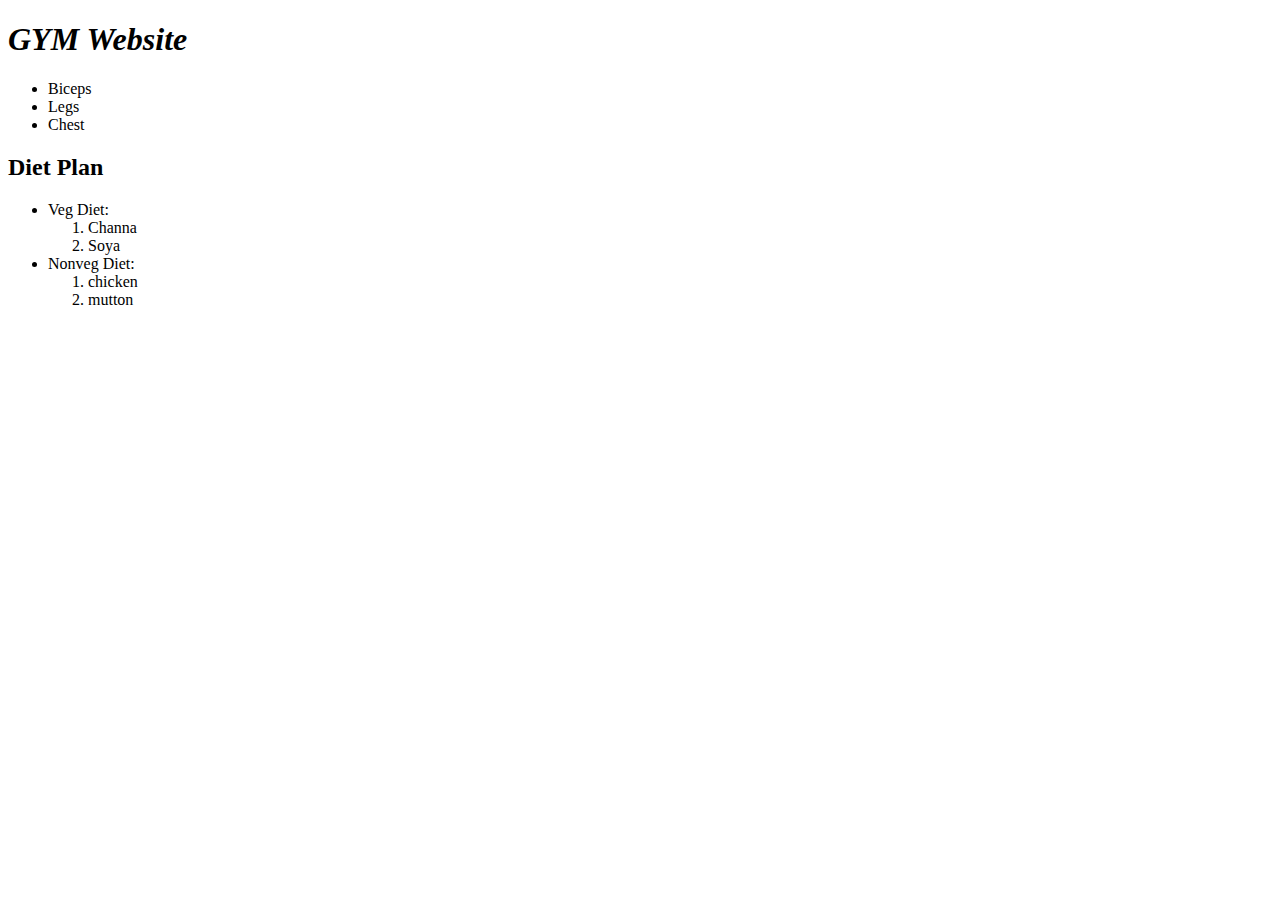
<file: CSS/index.html>
<!DOCTYPE html>
<html lang="en">

<head>
    <meta charset="UTF-8">
    <meta name="viewport" content="width=device-width, initial-scale=1.0">
    <title>Inline CSS</title>
</head>

<body>
    <h1 style="font-style: oblique; ">GYM Website</h1> <!--example of inline css-->
    <ul>
        <li>Biceps</li>
        <li>Legs</li>
        <li>Chest</li>

    </ul>
    <h2>Diet Plan</h2>
    <ul>
        <li>Veg Diet:
            <ol>
                <li>Channa</li>
                <li>Soya</li>
            </ol>
        </li>
        <li>
            Nonveg Diet:
            <ol>
                <li>chicken</li>
                <li>mutton</li>
            </ol>
        </li>
    </ul>
</body>

</html>
</file>
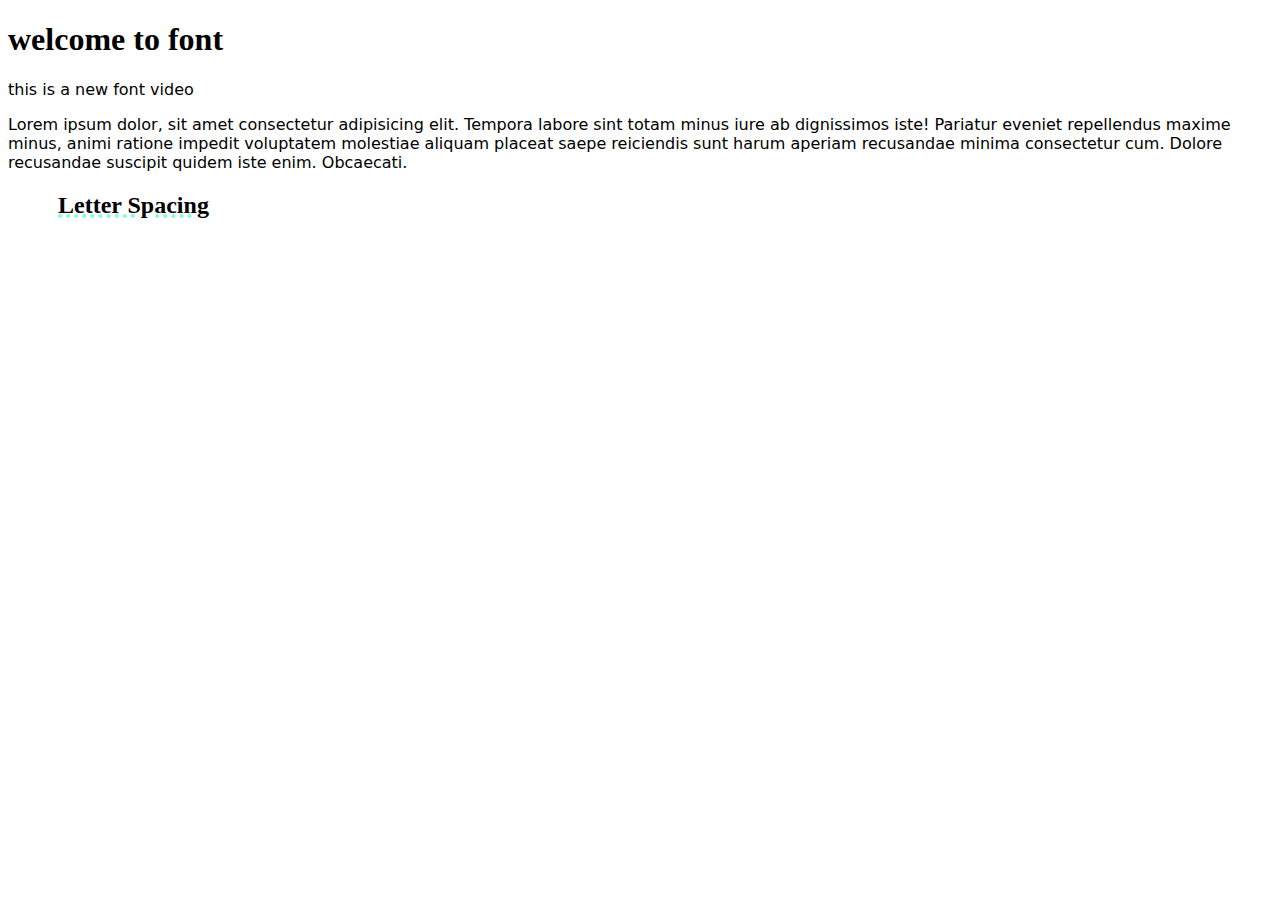
<file: CSS/Day 19/index.html>
<!DOCTYPE html>
<html lang="en">

<head>
    <meta charset="UTF-8">
    <meta name="viewport" content="width=device-width, initial-scale=1.0">
    <title>Document</title>
    <style>
        @import url('https://fonts.googleapis.com/css2?family=Baloo+Bhai+2:wght@400..800&display=swap');

        p {
            /* font-family: 'Times New Roman', Times, serif ; */
            font-family: system-ui, -apple-system, BlinkMacSystemFont, 'Segoe UI', Roboto, Oxygen, Ubuntu, Cantarell, 'Open Sans', 'Helvetica Neue', sans-serif;
            /* font-weight: 600; */
            /* text-decoration: underline; */
            /* line-height: 5; */


        }

        h2 {
            text-transform: capitalize;
            text-decoration: dotted;
            text-decoration-color: blue;
            text-decoration: underline;
            text-decoration-color: aquamarine;
            text-decoration-style: dotted;
            text-decoration-thickness: 4px;
            text-indent: 50px;

        }

        p {}
    </style>
</head>

<body>
    <h1>welcome to font</h1>
    <p>this is a new font video</p>
    <p>Lorem ipsum dolor, sit amet consectetur adipisicing elit. Tempora labore sint totam minus iure ab dignissimos
        iste! Pariatur eveniet repellendus maxime minus, animi ratione impedit voluptatem molestiae aliquam placeat
        saepe reiciendis sunt harum aperiam recusandae minima consectetur cum. Dolore recusandae suscipit quidem iste
        enim. Obcaecati.</p>
    <h2>Letter spacing</h2>
</body>

</html>
</file>
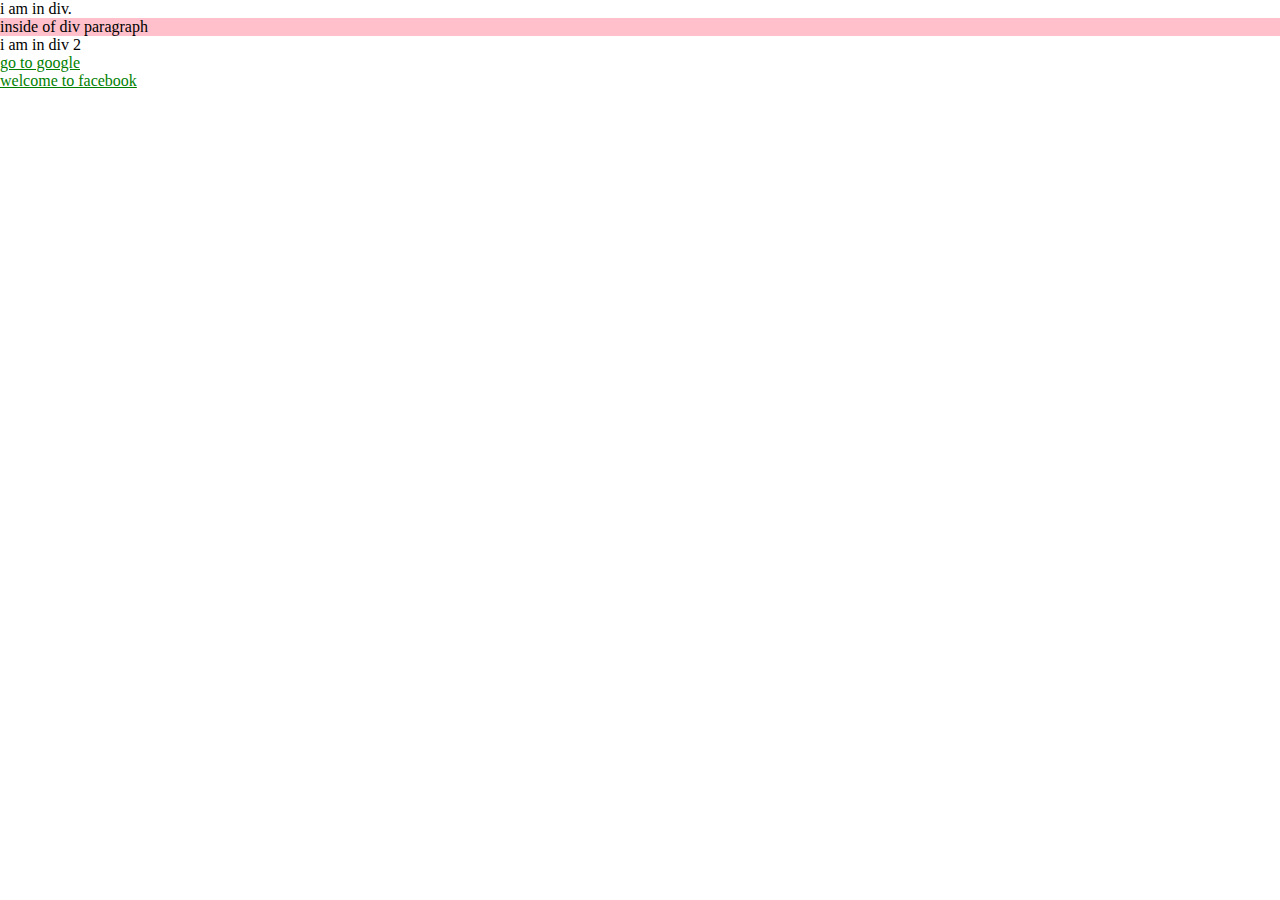
<file: HTML/Day 2/index.html>
<!DOCTYPE html>
<html lang="en">

<head>
    <meta charset="UTF-8">
    <meta name="viewport" content="width=device-width, initial-scale=1.0">
    <title>CSS selector</title>
    <style>
        /* element selector */
        /* div{
            background-color: red;
        } */
        /* class selector */
        /* .green{
            background-color: green;
        } */
        /* id selector */
        /* #red{
            background-color: red;
        } */
        /* child selector */
        div>p {
            background-color: blue;
        }

        /* Descendent Selector */
        div p {
            background-color: pink;
        }

        /* universal selector */
        * {
            margin: 0;
            padding: ;

        }

        /* Pseudo Selector */
        a:link {
            color: green
        }

        a:visited {
            color: yellow
        }

        a:active {
            background-color: red;
        }

        a:hover {
            background-color: brown;
        }
    </style>
</head>

<body>
    <div id="red">
        i am in div.
        <article>
            <p>inside of div paragraph</p>
        </article>

    </div>
    <div class="green">
        i am in div 2
    </div>
    <a href="https://google.com">

        go to google
    </a>
    <br>
    <a href="https://facebook.com">welcome to facebook</a>
</body>

</html>
</file>
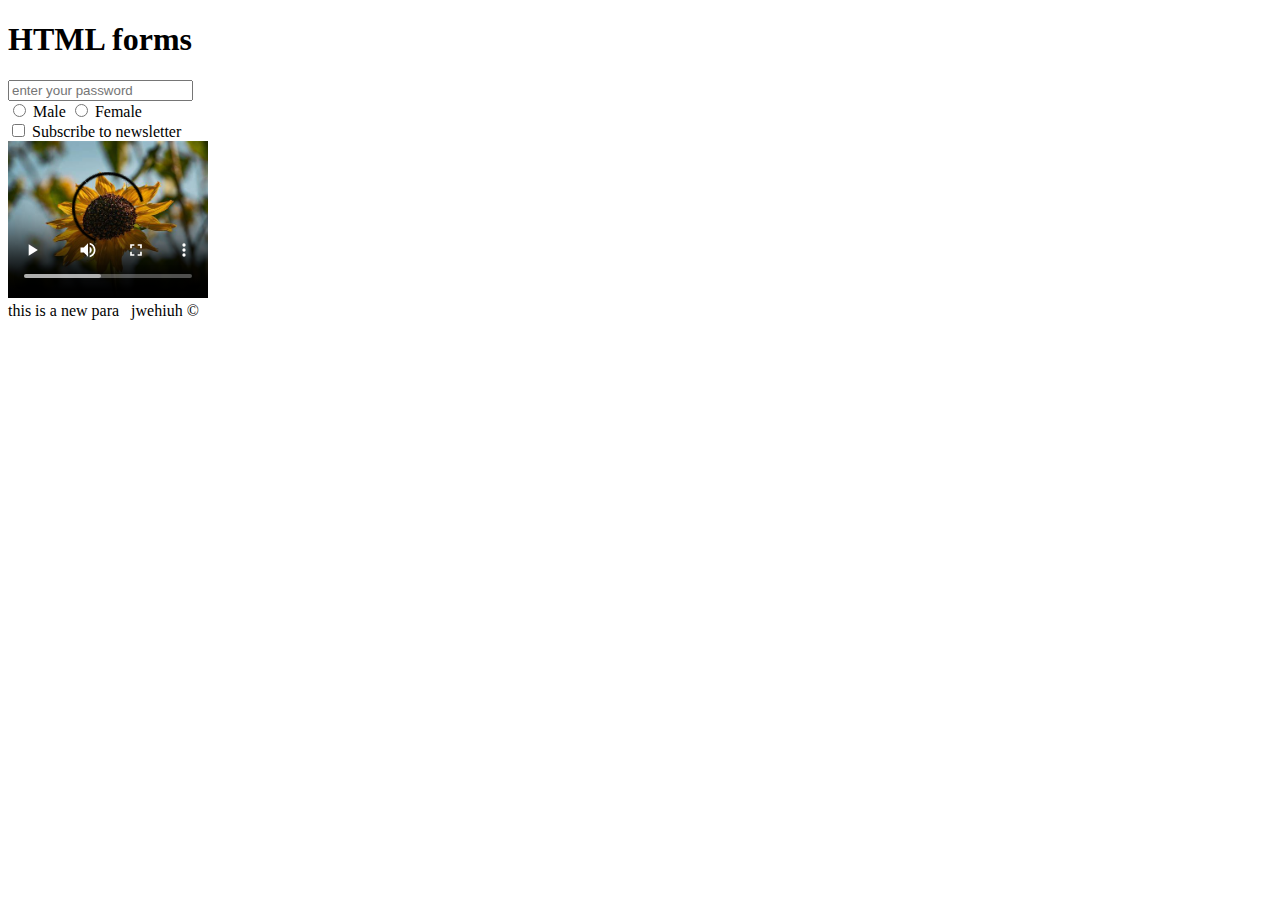
<file: HTML/Day1/index.html>
<!DOCTYPE html>
<html lang="en">

<head>
    <meta charset="UTF-8">
    <meta name="viewport" content="width=device-width, initial-scale=1.0">
    <title>
        form
    </title>
</head>

<body>
    <h1>HTML forms</h1>
    <form action="text" name="username" placeholder="enter username">
        <input type="password" name="password" placeholder="enter your password">
        <div>
            <input type="radio" id="male" name="gender" value="male"></input>
            <label for="male">Male</label>
            <input type="radio" id="female" name="gender" value="female">
            <label for="Female">Female</label>
            <!-- <input type="ra udio" id="gay" name="gender" value="gayy"> -->
            <!-- <label for="gay">Gay</label> -->
        </div>
        <div>
            <input type="checkbox" id="subscribe" name="subscribe" value="yes">
            <label for="subscribe">Subscribe to newsletter</label>
        </div>
        <div>
            <video src="video.mp4" controls loop sound width="200" poster="OIP.jpg"></video>
        </div>
        <div>this is a new para &nbsp; jwehiuh &copy;</div>

</body>

</html>
</file>
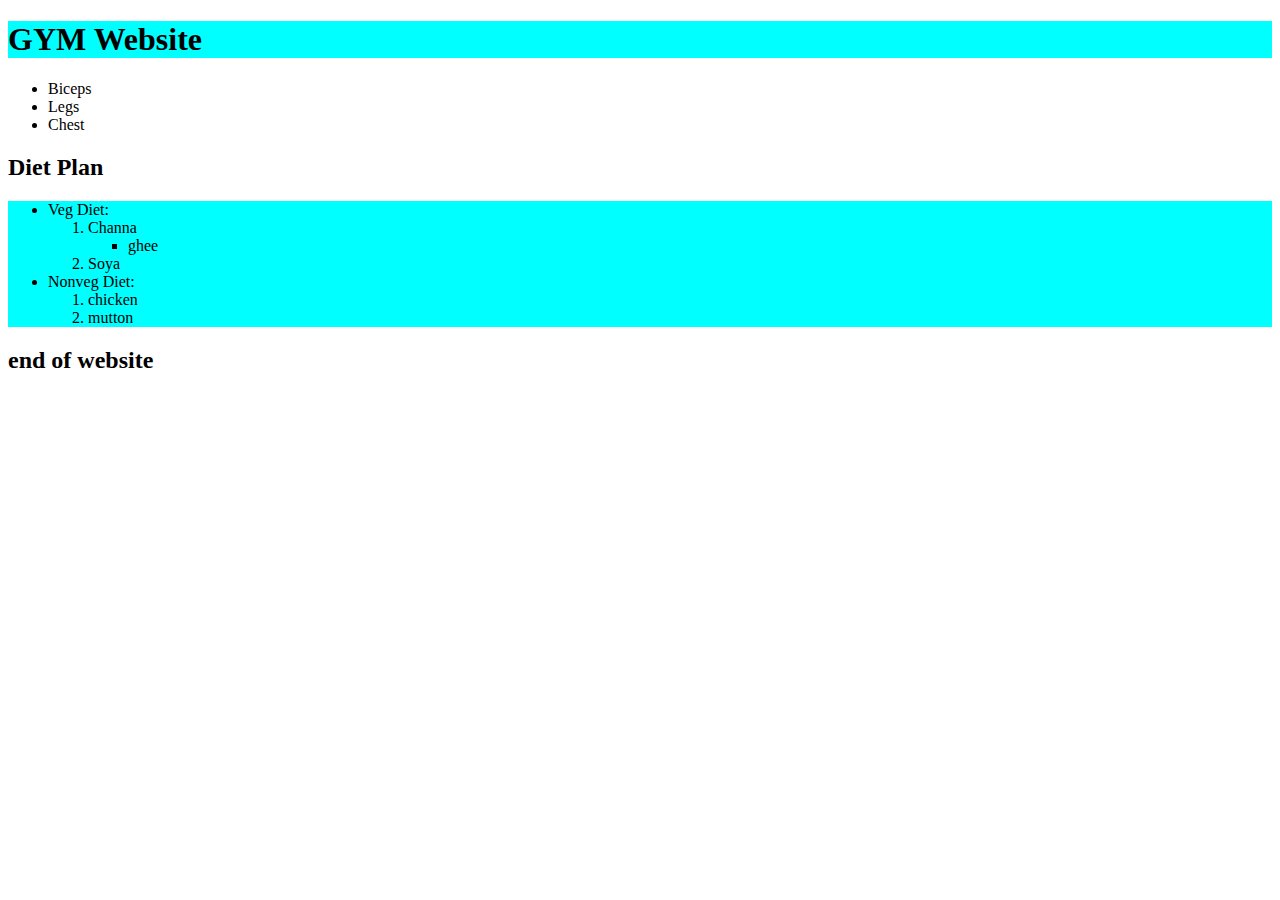
<file: CSS/external.html>
<!DOCTYPE html>
<html lang="en">

<head>
    <meta charset="UTF-8">
    <meta name="viewport" content="width=device-width, initial-scale=1.0">
    <title>External css</title>
    <link rel="stylesheet" href="./style.css">
</head>

<body>
    <h1 class="third">GYM Website</h1> <!--example of inline css-->
    <ul>
        <li>Biceps</li>
        <li>Legs</li>
        <li>Chest</li>

    </ul>
    <h2 id="first">Diet Plan</h2>
    <ul class="third">
        <li>Veg Diet:
            <ol>
                <li>Channa
                    <ul>

                        <li>ghee</li>
                    </ul>

                </li>
                <li>Soya</li>
            </ol>
        </li>
        <li>
            Nonveg Diet:
            <ol>
                <li>chicken</li>
                <li>mutton</li>
            </ol>
        </li>
    </ul>
    <h2>end of website</h2>
</body>

</html>
</file>
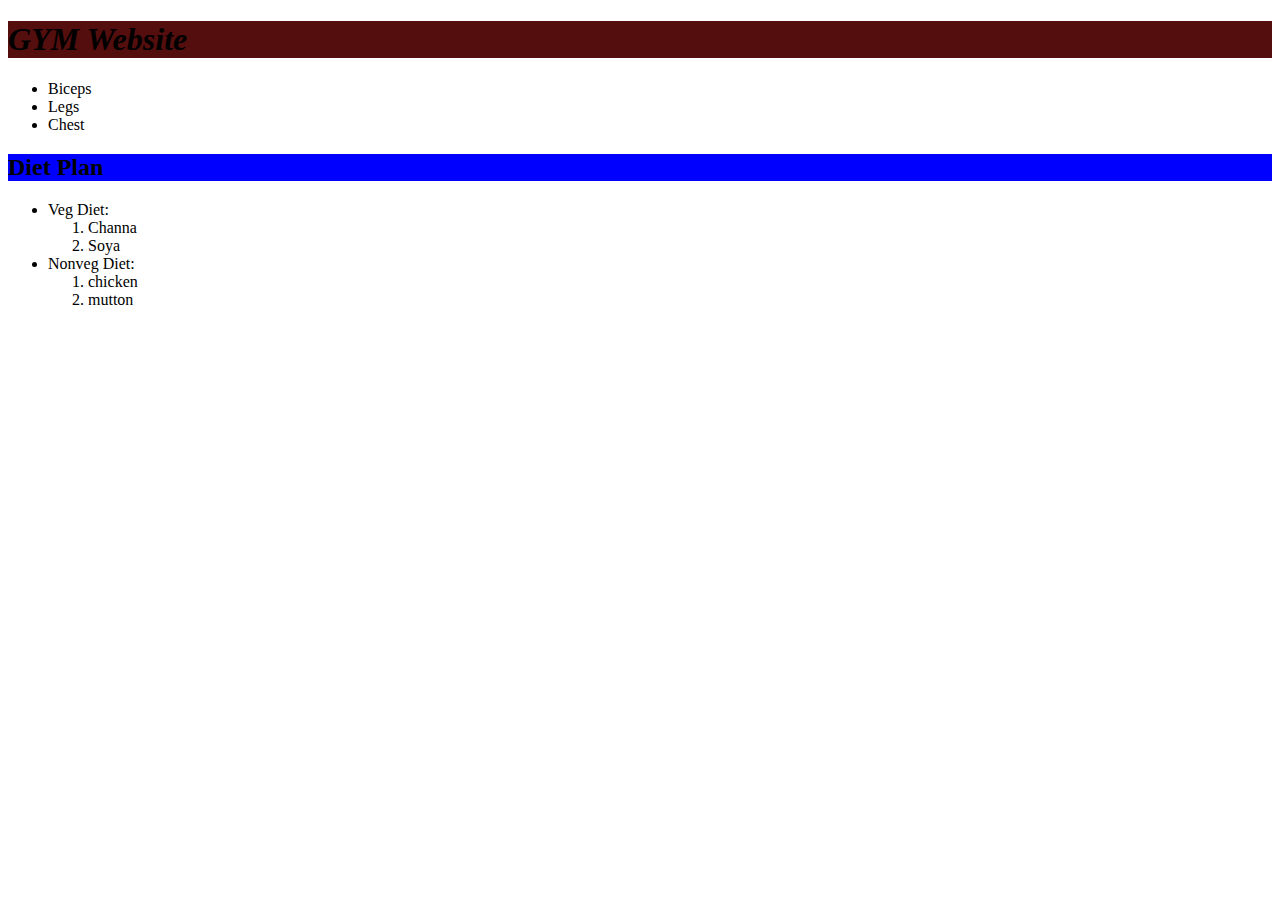
<file: CSS/internal.html>
<!DOCTYPE html>
<html lang="en">

<head>
    <meta charset="UTF-8">
    <meta name="viewport" content="width=device-width, initial-scale=1.0">
    <title>Internal CSS</title>
    <style>
        h1 {
            background-color: rgb(84, 14, 14);
        }
        h2{
            background-color: blue;
        }
    </style>
</head>

<body>
    <h1 style="font-style: oblique; ">GYM Website</h1> <!--example of inline css-->
    <ul>
        <li>Biceps</li>
        <li>Legs</li>
        <li>Chest</li>

    </ul>
    <h2>Diet Plan</h2>
    <ul>
        <li>Veg Diet:
            <ol>
                <li>Channa</li>
                <li>Soya</li>
            </ol>
        </li>
        <li>
            Nonveg Diet:
            <ol>
                <li>chicken</li>
                <li>mutton</li>
            </ol>
        </li>
    </ul>
</body>

</html>
</file>
<file: CSS/style.css>
/* tag element selector */
/* h1{
    background-color: pink;
}
h2{
    background-color: red;
} */

/* id based selector #based selector @@ id must be unique always */
/* #first {
    background-color: aqua;
} */

.third { 
    background-color: aqua;
}
</file>
